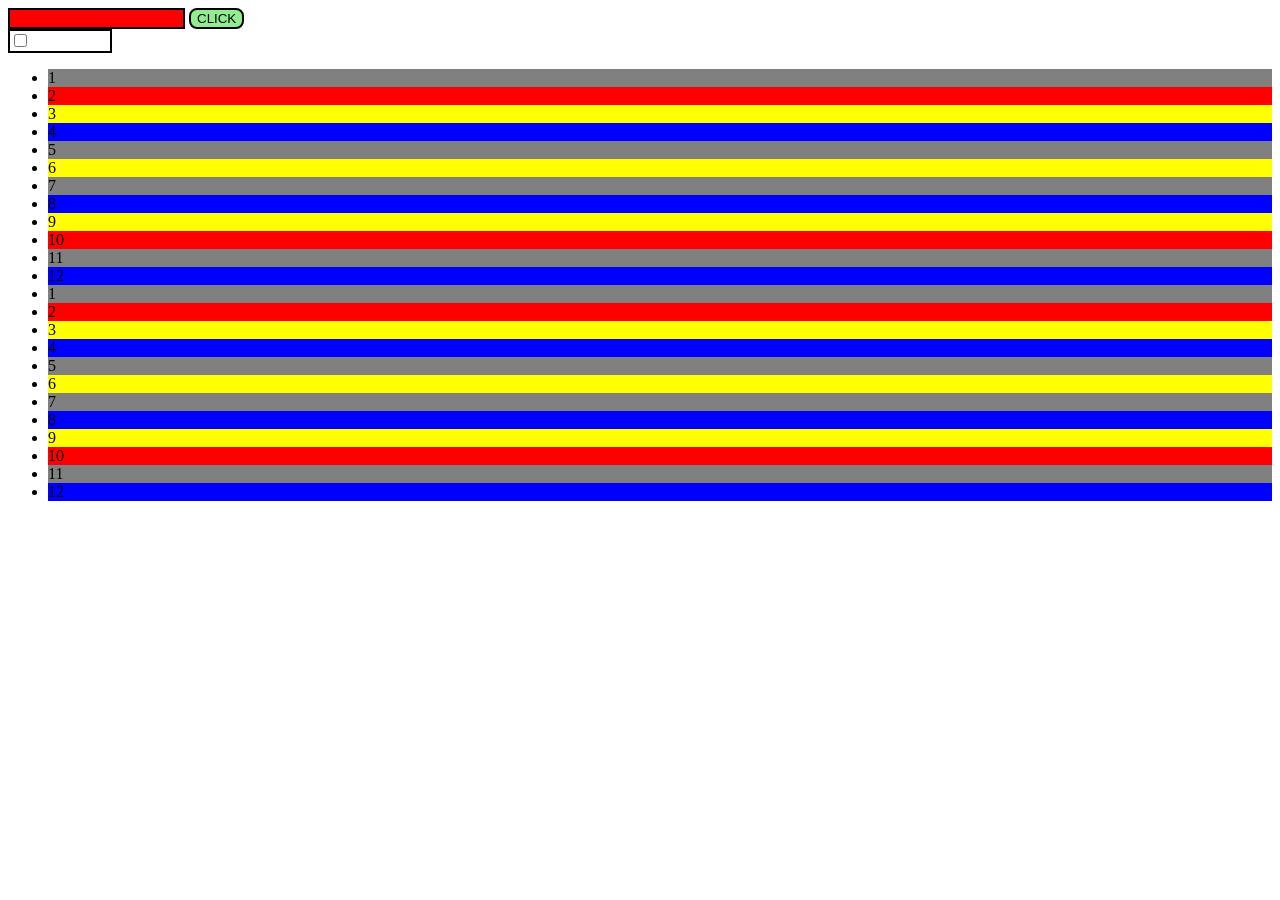
<file: 3/3.html>
<!-- <!DOCTYPE html>
<html lang="ru">
<head>
    <meta charset="UTF-8">
    <meta http-equiv="X-UA-Compatible" content="IE=edge">
    <meta name="viewport" content="width=device-width, initial-scale=1.0">
    <title>Document</title>
    <link rel="stylesheet" href="3.css">
</head>
<body>

    <div class="text">
<div>Отдать имущество ване</div>
    </div>


<div class="btn">
<button>Нет</button>
</div>
    
<div class="y">
<a href="https://www.shutterstock.com/ru/video/clip-21939406-countdown-10---1-red-revolving-textured">Да</a>
</div>

<script>
    const btn = document.querySelector('.btn');
  
    btn.addEventListener('mouseenter', () => {
      const x = Math.floor(Math.random() * 100) - 100; // от -50 до +50px
      const y = Math.floor(Math.random() * 100) - 100;
      btn.style.transform = `translate(${x}px, ${y}px)`;
    });
  
    btn.addEventListener('mouseleave', () => {
      btn.style.transform = 'translate(0, 0)';
    });
  </script>

</body>
</html> -->


<!DOCTYPE html>
<html lang="ru">
<head>
    <meta charset="UTF-8">
    <meta http-equiv="X-UA-Compatible" content="IE=edge">
    <meta name="viewport" content="width=device-width, initial-scale=1.0">
    <title>title</title>

<style>
.btn{
width: auto;
height: auto;
background-color:lightgreen;
border:2px solid black;
border-radius:8px;
}

.btn:hover{
background-color:darkgreen;
}

.btn:active{
background-color:red;
}


.in{
background-color:red;
border:2px solid black;    
}

.in:hover{
background:linear-gradient(70deg,red,green);
}

.b{
height: 20px;
width: 100px;
border: 2px solid black;
transition:0.5s ease;
overflow: hidden;
}

.b:has(.nan:checked){
height: 200px;

}

li:nth-child(1n){
    background-color:grey;
}

li:nth-child(2n){
    background-color:red;
}

li:nth-child(3n){
    background-color:yellow;
}

li:nth-child(4n){
    background-color:blue;
}



</style>


</head>
<body>



<div>
    <input class="in" type="text">
<button class="btn">CLICK</button>
</div>


<div class="b">
    <input class="nan" type="checkbox">
    <p>fguhjoidd</p>
    <p>fguhjoidd</p>

</div>



<ul>
<li>1</li>
<li>2</li>
<li>3</li>
<li>4</li>
<li>5</li>
<li>6</li>
<li>7</li>
<li>8</li>
<li>9</li>
<li>10</li>
<li>11</li>
<li>12</li>
<li>1</li>
<li>2</li>
<li>3</li>
<li>4</li>
<li>5</li>
<li>6</li>
<li>7</li>
<li>8</li>
<li>9</li>
<li>10</li>
<li>11</li>
<li>12</li>
</ul>

    
</body>
</html>
</file>
<file: 3/3.css>
/* .btn{
border-radius: 8px;
transform:translate(9px 73px);
width: 30px;
height: 20px;
display: flex;
transition: transform 0.5s ;
}

.text{
width: auto;
height: 30px;
border: 5px solid black;
}

.y{
 display: inline-block;
border:20px solid black;
width: auto;
background-color: brown;
}

.y:hover{
background: linear-gradient(70deg, darkgreen,rgb(255, 255, 0));

}

body{
    display: flex;
align-items: center;
justify-content: space-around;
margin: 20px;

} */
</file>
